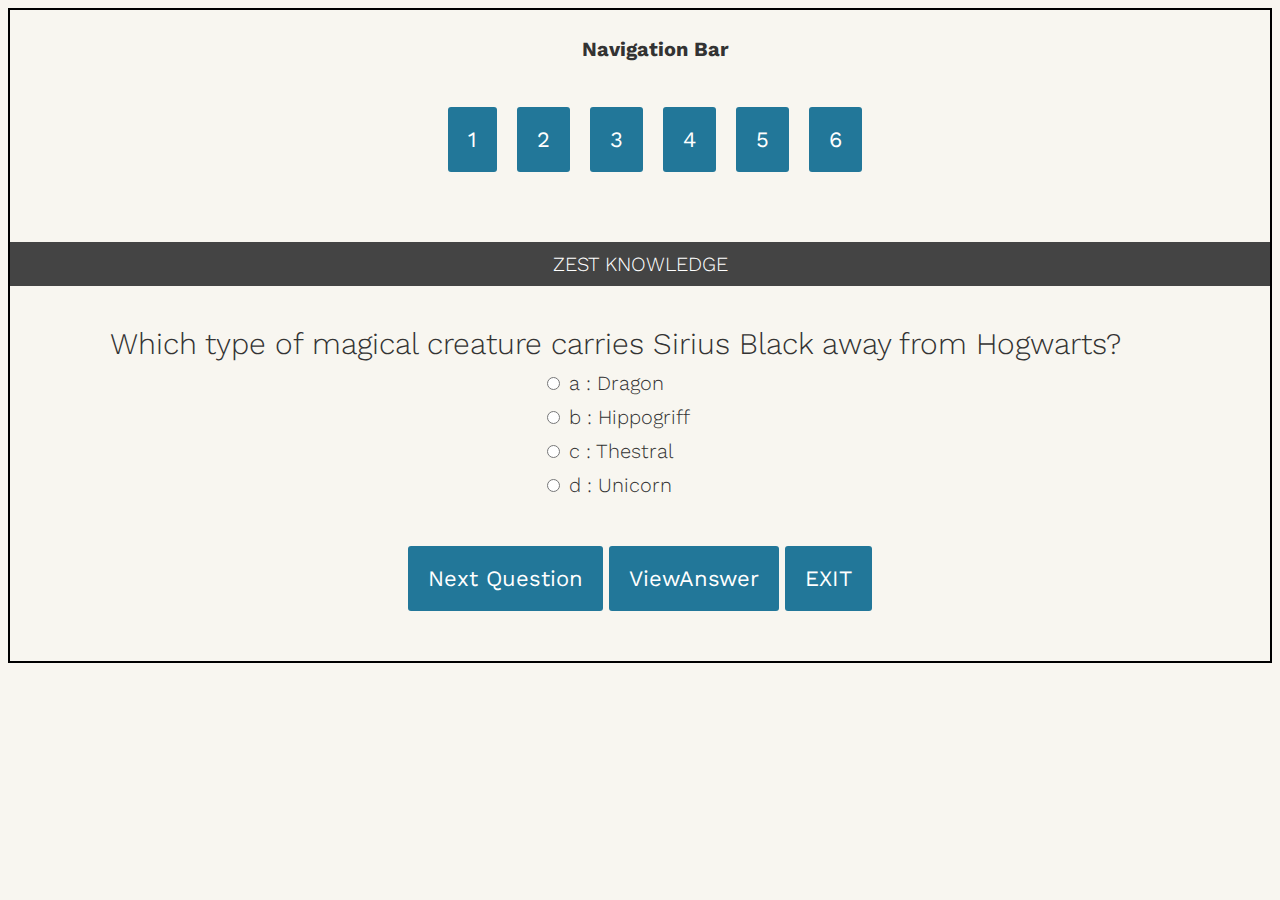
<file: index.html>
<!DOCTYPE html>

<html>

<head>

	<link rel = "stylesheet", href = "pracQuiz.css">
	
</head>
<body>
<nav class = "nav">
		<h4>Navigation Bar</h4> 
		<ul id = "navList">
			<li><button id = "slide1">1</button></li>
			<li><button id = "slide2">2</button></li>
			<li><button id = "slide3">3</button></li>
			<li><button id = "slide4">4</button></li>
			<li><button id = "slide5">5</button></li>
			<li><button id = "slide6">6</button></li>
		
		</ul>
	
</nav>

<h1>ZEST KNOWLEDGE</h1>
<div class="quiz-container">
  <div id="quiz"></div>
</div>
<button id="previous">Previous Question</button>
<button id="next">Next Question</button>
<button id="submit">Submit Quiz</button>
<button id="view">ViewAnswer</button>
<button id="exit">EXIT</button>
<div id="results"></div>
<div id="viewContainer"></div>
<button id="retake" style = "display:none">Retake Test</button>


<script src = "pracQuiz.js"></script>
</body>

</html>
</file>
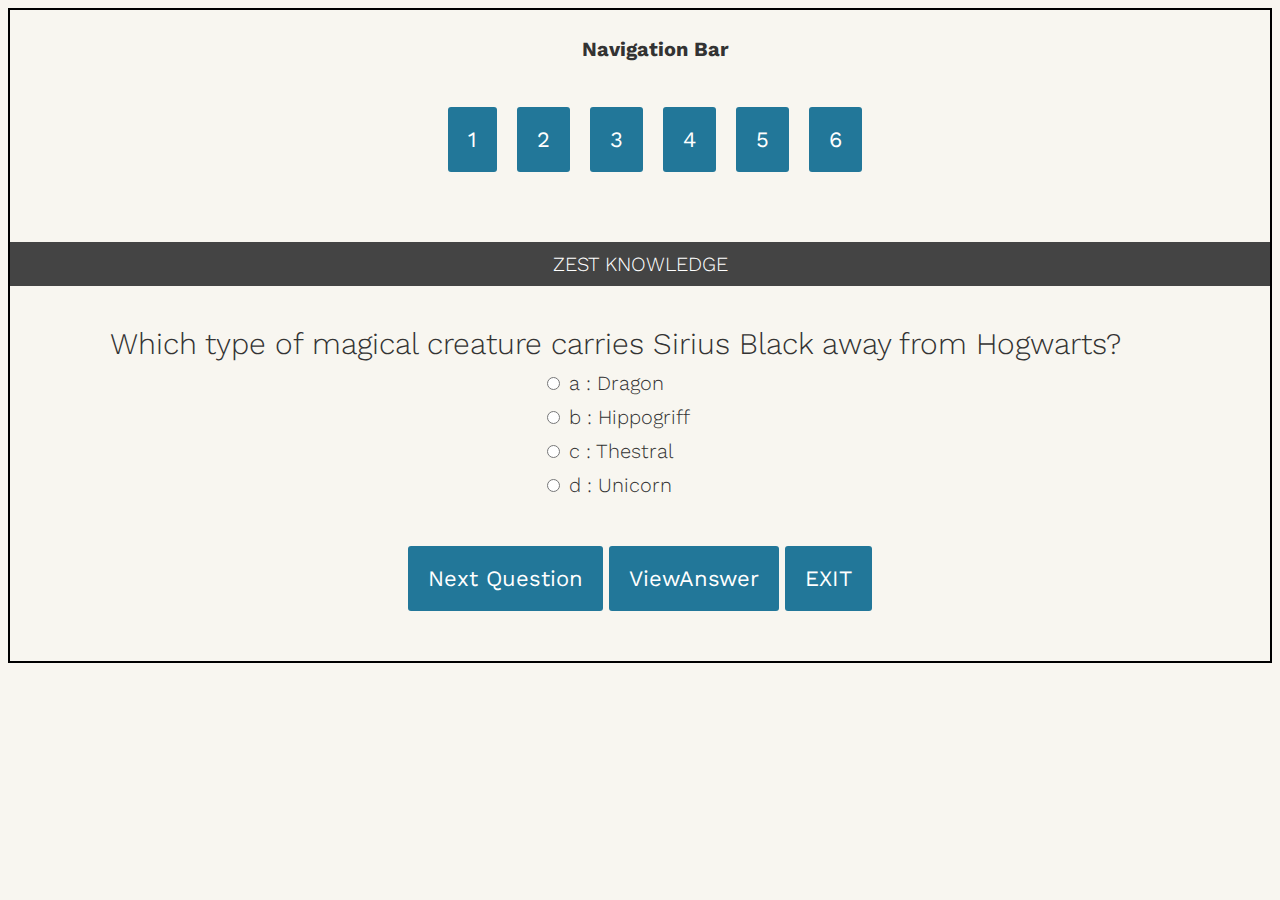
<file: pracQuiz.html>
<!DOCTYPE html>

<html>

<head>

	<link rel = "stylesheet", href = "pracQuiz.css">
	
</head>
<body>
<nav class = "nav">
		<h4>Navigation Bar</h4> 
		<ul id = "navList">
			<li><button id = "slide1">1</button></li>
			<li><button id = "slide2">2</button></li>
			<li><button id = "slide3">3</button></li>
			<li><button id = "slide4">4</button></li>
			<li><button id = "slide5">5</button></li>
			<li><button id = "slide6">6</button></li>
		
		</ul>
	
</nav>

<h1>ZEST KNOWLEDGE</h1>
<div class="quiz-container">
  <div id="quiz"></div>
</div>
<button id="previous">Previous Question</button>
<button id="next">Next Question</button>
<button id="submit">Submit Quiz</button>
<button id="view">ViewAnswer</button>
<button id="exit">EXIT</button>
<div id="results"></div>
<div id="viewContainer"></div>
<button id="retake" style = "display:none">Retake Test</button>


<script src = "pracQuiz.js"></script>
</body>

</html>
</file>
<file: pracQuiz.css>
@import url(https://fonts.googleapis.com/css?family=Work+Sans:300,600);

body{
	
    font-size: 20px;
    font-family: 'Work Sans', sans-serif;
    color: #333;
  font-weight: 300;
  text-align: center;
  background-color: #f8f6f0;
  
  border: 2px solid black;
}
h1{
  font-weight: 300;
  top: 0px;
  margin: 0px;
  padding: 10px;
  font-size: 20px;
  background-color: #444;
  color: #fff;
}
.question{
  font-size: 30px;
  margin-bottom: 10px;
}
.answers {
  margin-bottom: 20px;
  text-align: left;
  display: inline-block;
}
.answers label{
  display: block;
  margin-bottom: 10px;
}
button{
  font-family: 'Work Sans', sans-serif;
    font-size: 22px;
    background-color: #279;
    color: #fff;
    border: 0px;
    border-radius: 3px;
    padding: 20px;
    cursor: pointer;
    margin-bottom: 50px;
	margin-top: 20px;
}
button:hover{
    background-color: #38a;
}



.nav h4 {
	
	margin-left: 30px;
}


.nav ul li {
	
	padding: 2px;
	display: inline;
	
	width: 10px;
	height: 5px;
	margin-right: 10px;
	text-align: left;

}

.slide{
  position: absolute;
  left: 100px;
  top: 0px;
  
  z-index: 1;
  opacity: 0;
  transition: opacity 0.5s;
}
.active-slide{
  opacity: 1;
  z-index: 2;
}
.quiz-container{
  position: relative;
  height: 200px;
  margin-top: 40px;
}
</file>
